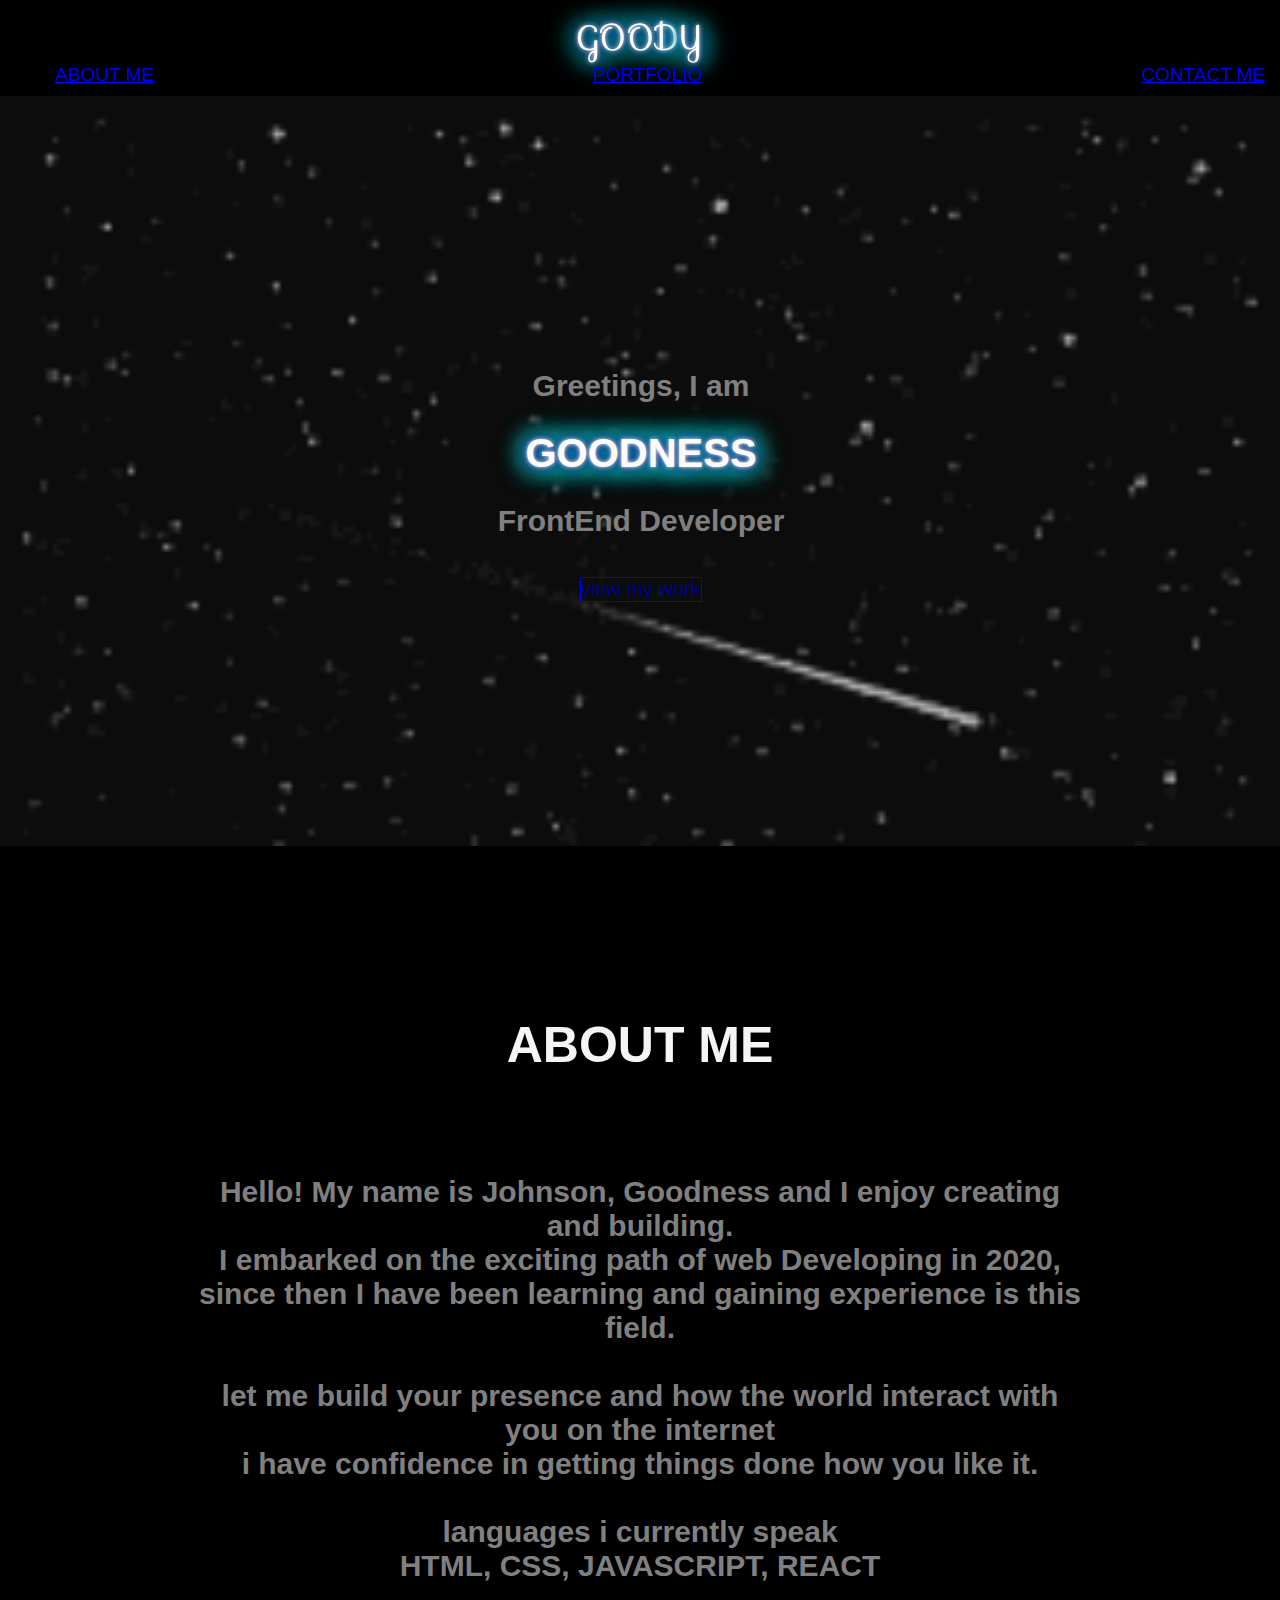
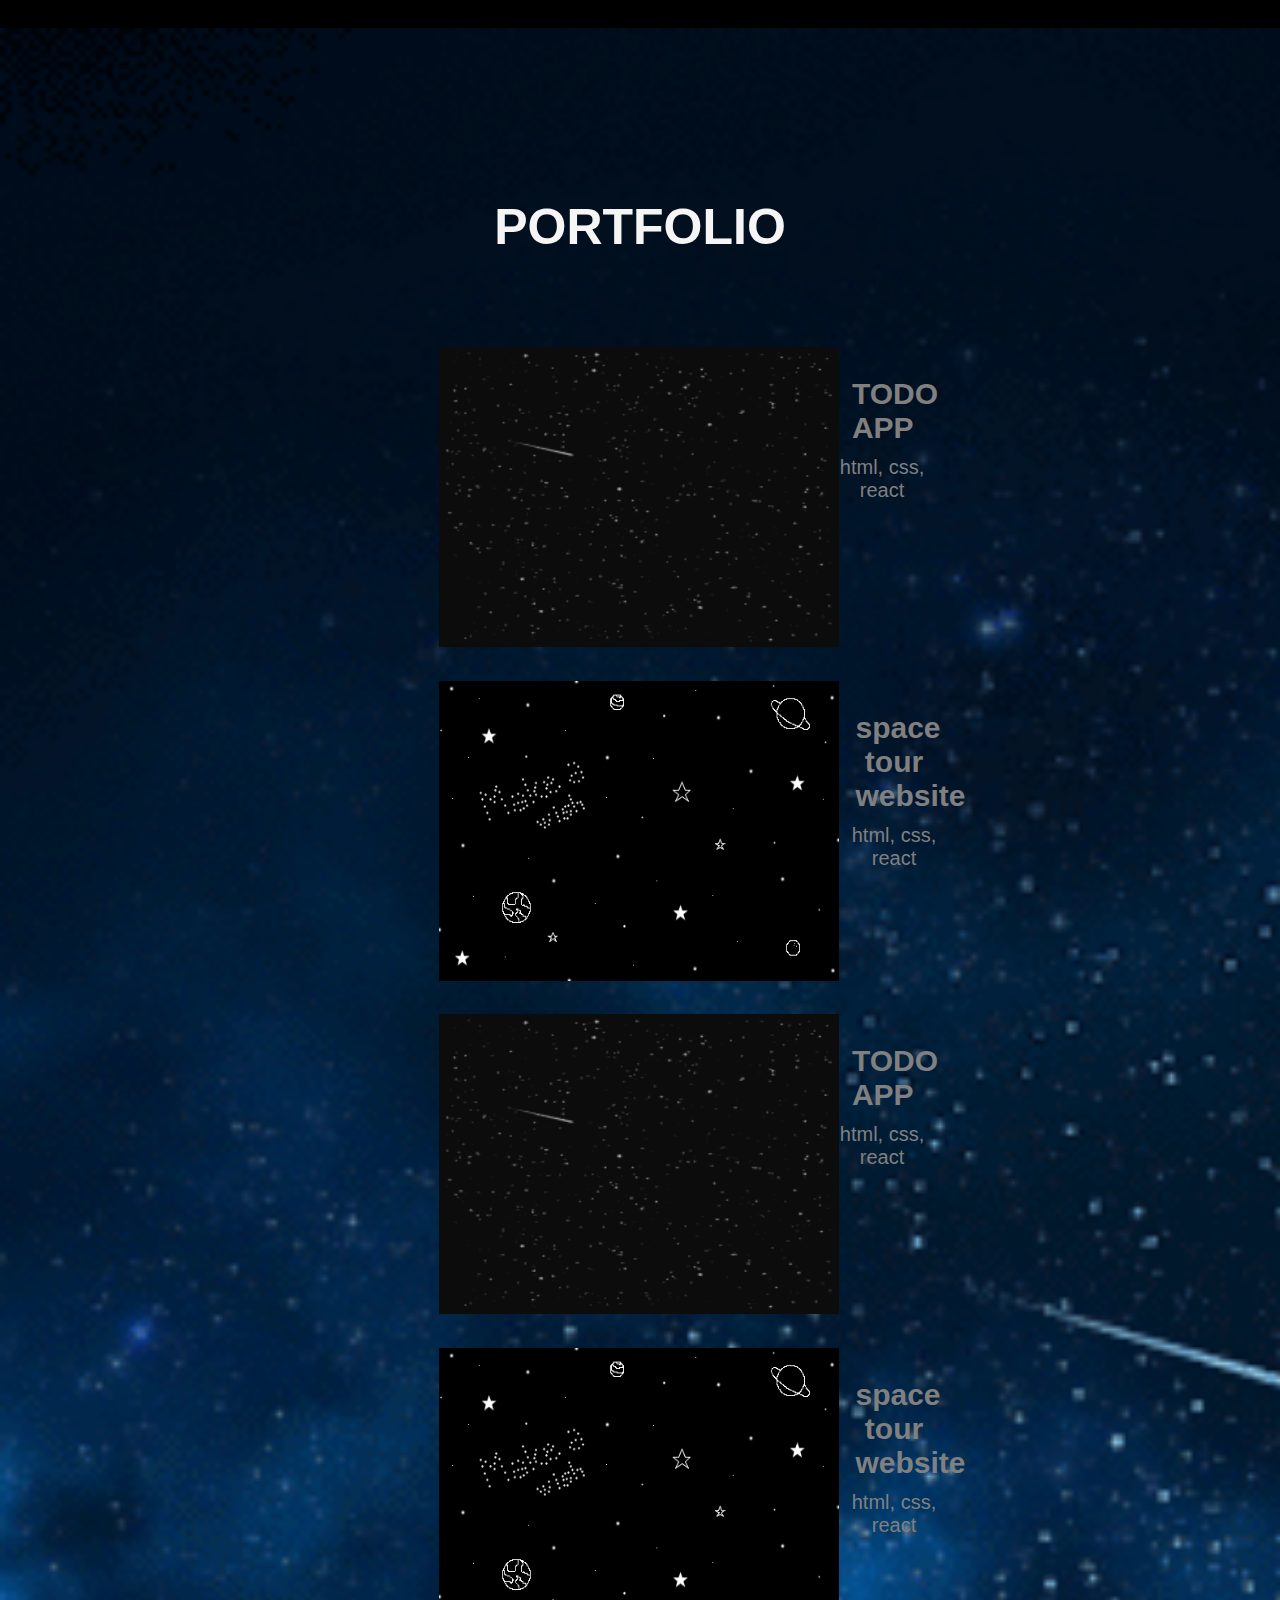
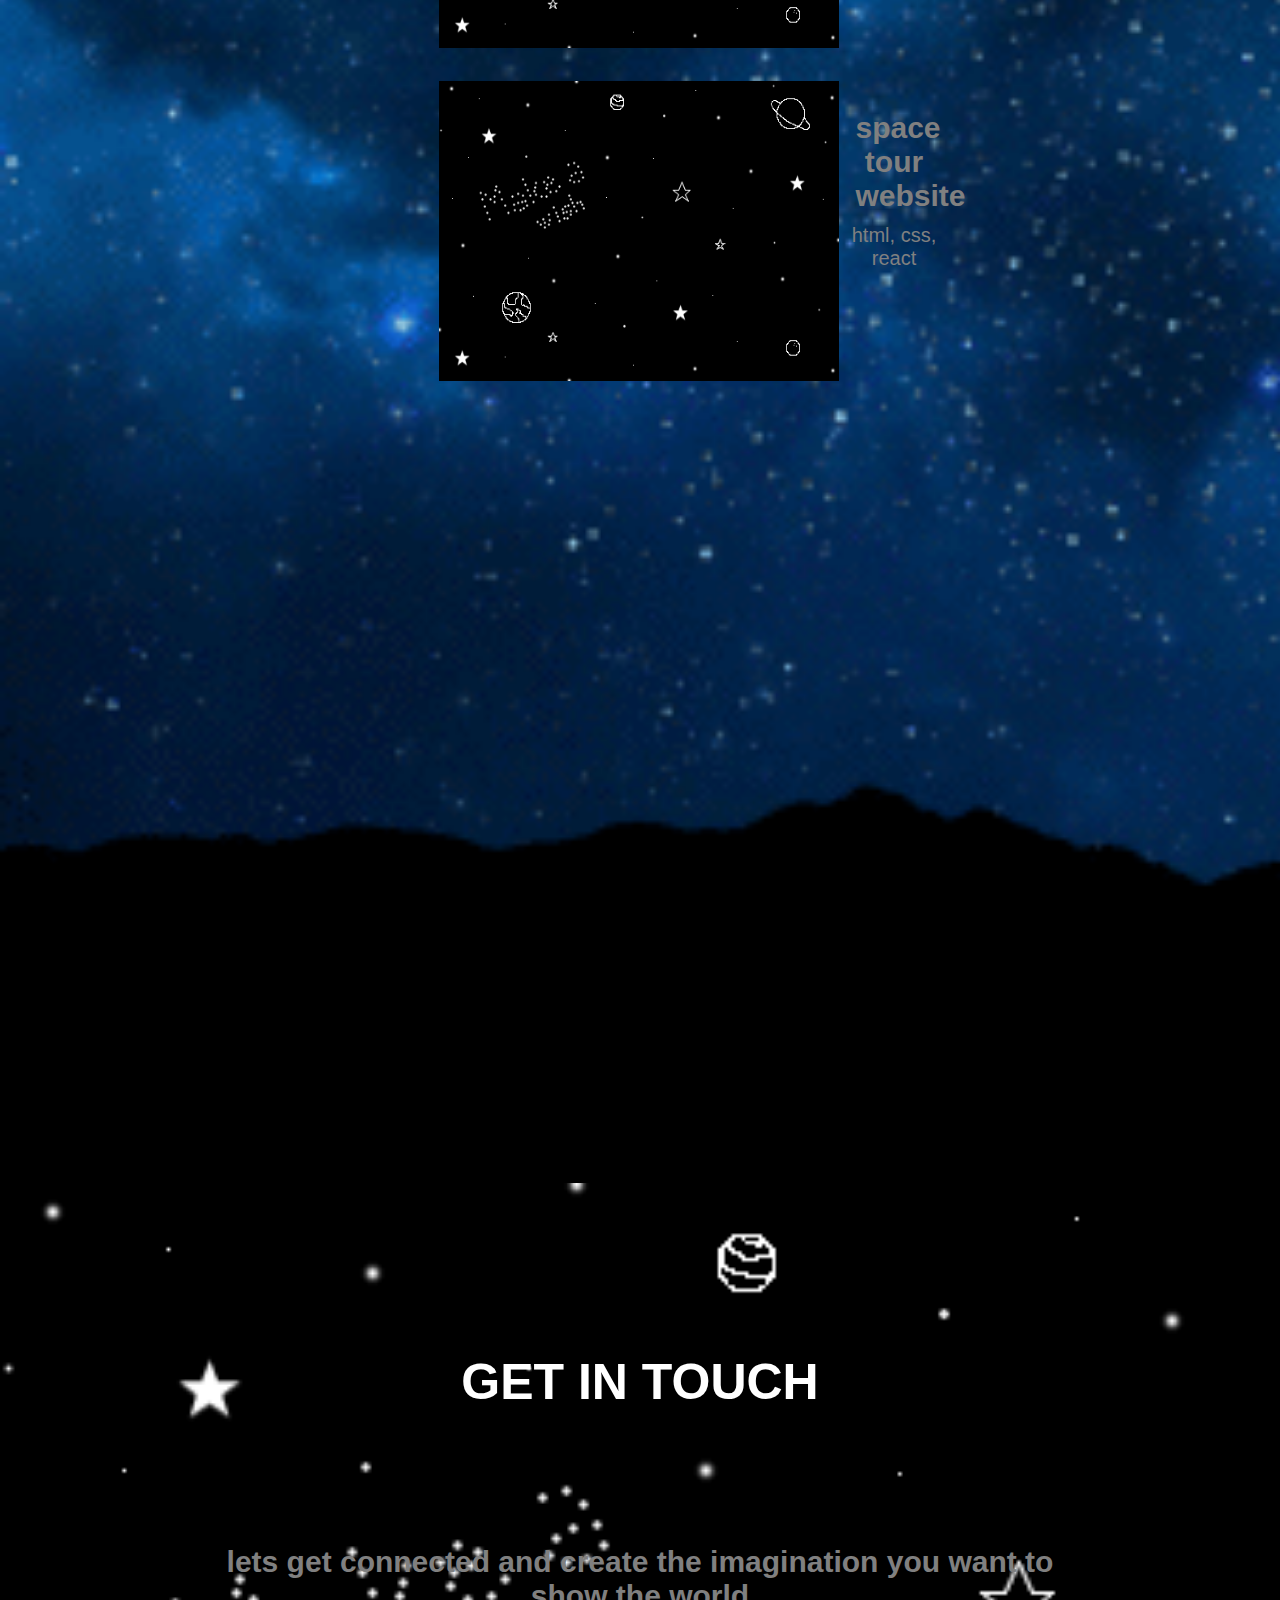
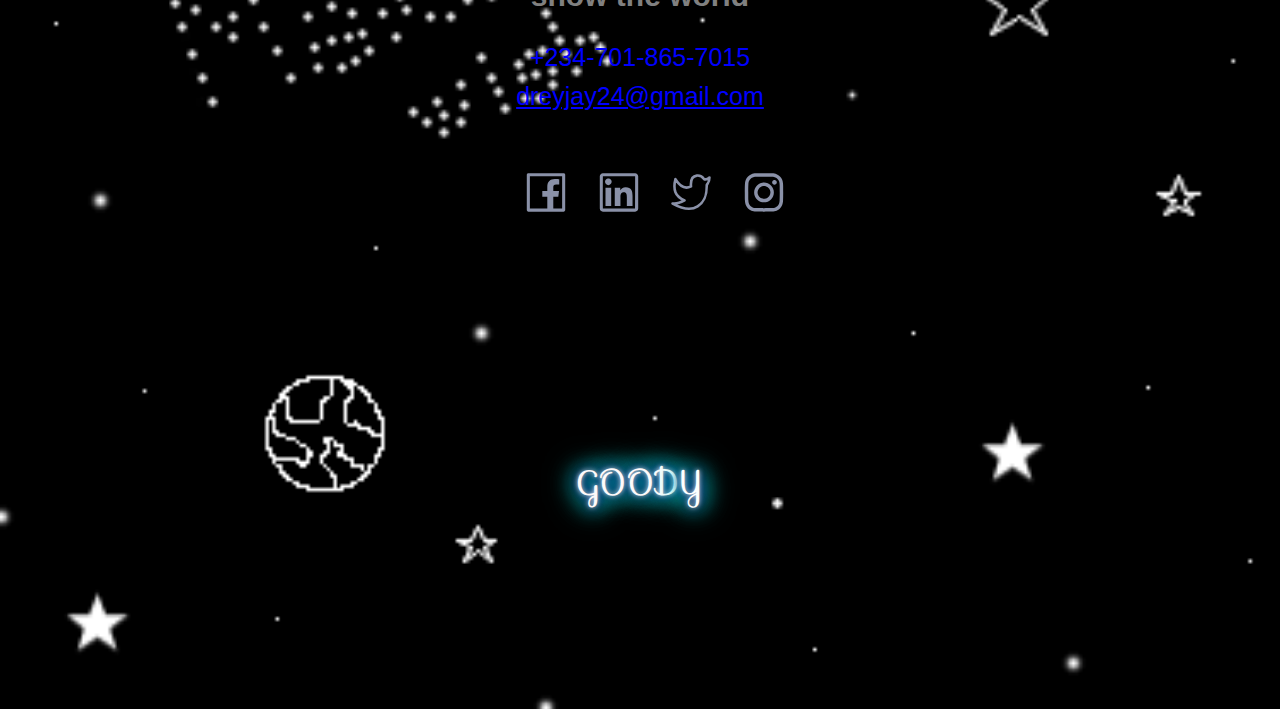
<file: Index.html>
<html>
    <head>
        <meta charset="UTF-8">
        <meta http-equiv="X-UA-Compatible" content="IE=edge">
        <meta name="viewport" content="width=device-width, initial-scale=1.0">
        <title>GOODY</title>
        <link rel="stylesheet" href="styles.css">
        <link rel="stylesheet" href="https://fonts.googleapis.com/css?family=Sofia">
       
    </head>
    
    <body>
        
        <div class="container">
            <header class="head">
                <nav class="nav-bar">
                    <a href="#" class="logo"><p19>GOOD</p19><p21>Y</p21></a>

                    <ul class="nav-menu">
                        <li class="nav-item">
                            <a href="#abtme" class="nav-link">ABOUT ME</a>
                        </li>
                        <li class="nav-item">
                            <a href="#portfo" class="nav-link">PORTFOLIO</a>
                        </li>
                        <li class="nav-item">
                            <a href="#footer" class="nav-link">CONTACT ME</a>
                        </li>
                    </ul>
                    <div class="hamburger">
                        <span class="bar"></span>
                        <span class="bar"></span>
                        <span class="bar"></span>
                    </div>
                </nav>
            </header>
        </div>
        <script src="menuscript.js">
        </script>
        

        <div class="homolio" >
            <div class= "greet">
            <h1>Greetings, I am</h1><br><h2> GOODNESS<br></h2>
            <h1>FrontEnd Developer</h1><br><br>
           <a href="#portfo"> <p3>view my work</p3> </a>
            </div>
        </div>
        
        <div id="abtme">
            <h6 >ABOUT ME</h6><br>
            <h5 > Hello! My name is Johnson, Goodness and I enjoy creating and building.<br>
                I embarked on the exciting path of web Developing in 2020, <br>
                since then I have been learning and gaining experience is this field. <br>
                 <br> let me build your presence and how the world interact with you on the internet <br>
                i have confidence in getting things done how you like it. <br><br> 
            

                <p5>languages i currently speak</p5> <br>
               <p6> HTML, CSS, JAVASCRIPT, REACT</p6> <br><br></h5><br>
        
        </div>

        <div id="portfo">
            <h6 >PORTFOLIO</h6><br>
            <div class="portcain">
           <div class="ports">
                <a href="#" ><img src="./img/starss.png"></a>
                <a href="#" class="potext" ><h5>TODO APP</h5><br><h9>html, css, react</h9> </a>
            </div>
            <div class="ports">
                <a href="#" ><img src="./img/makewish.gif"></a>
                <a href="#" class="potext" ><h5>space tour website</h5><br><h9>html, css, react</h9> </a>
            </div>
            <div class="ports">
                <a href="#" ><img src="./img/starss.png"></a>
                <a href="#" class="potext" ><h5>TODO APP</h5><br><h9>html, css, react</h9> </a>
            </div>
            <div class="ports">
                <a href="#" ><img src="./img/makewish.gif"></a>
                <a href="#" class="potext" ><h5>space tour website</h5><br><h9>html, css, react</h9> </a>
            </div>
            <div class="ports">
                <a href="#" ><img src="./img/makewish.gif"></a>
                <a href="#" class="potext" ><h5>space tour website</h5><br><h9>html, css, react</h9> </a>
            </div>


            </div> 
        </div>


        <footer id="footer">
            <h6 >GET IN TOUCH</h6><br> <br> <br> <br>
            
                <h5>lets get connected and create the imagination you want to show the world</h5>
            <div class="connt">
                <p6><a class="tel" href="tel:+2347018657915">+234-701-865-7015</a></p6> <br>
                <p6><a href="mailto:dreyjay24@gmail.com">dreyjay24@gmail.com</a></p6>
            </div><br> 
            <div class="socials">
                <a href="mailto:dreyjay24@gmail.com" class="fa fa-facebook"> <img src="img/facebook.svg"> </a>
                <a href="mailto:dreyjay24@gmail.com" class="fa fa-linkedin"><img src="img/linkedin.svg"></a>
                <a href="mailto:dreyjay24@gmail.com" class="fa fa-twitter"><img src="img/twitter.svg"></a>
                <a href="mailto:dreyjay24@gmail.com" class="fa fa-instagram"><img src="img/insta.svg"></a>
            </div>
            <br> <br> <br>
            <a href="#" class="logo"><p19>GOOD</p19><p21>Y</p21><p19></p19></a>
    
        </footer>





      <!---  <footer id="footer">
            <h6 >CONTACT ME</h6><br>
            <div>
                <a href="#">instagram</a>
                <p><a href="#">linkedin</a></P>
                <p><a href="#">twitter</a></P>
            </div>
            <div>
                <p><a class="tel" href="#">+234 123 4567 890</a></P>
                <p><a href="#">dreyjay24@gmail.com</a></P>
            </div><br> <br> <br> <br>
            <a href="#sshi" class="logo"><p19>GOOD</p19><p21>Y</p21><p19></p19></a>
    
        </footer>-->



    </body>
</html>
</file>
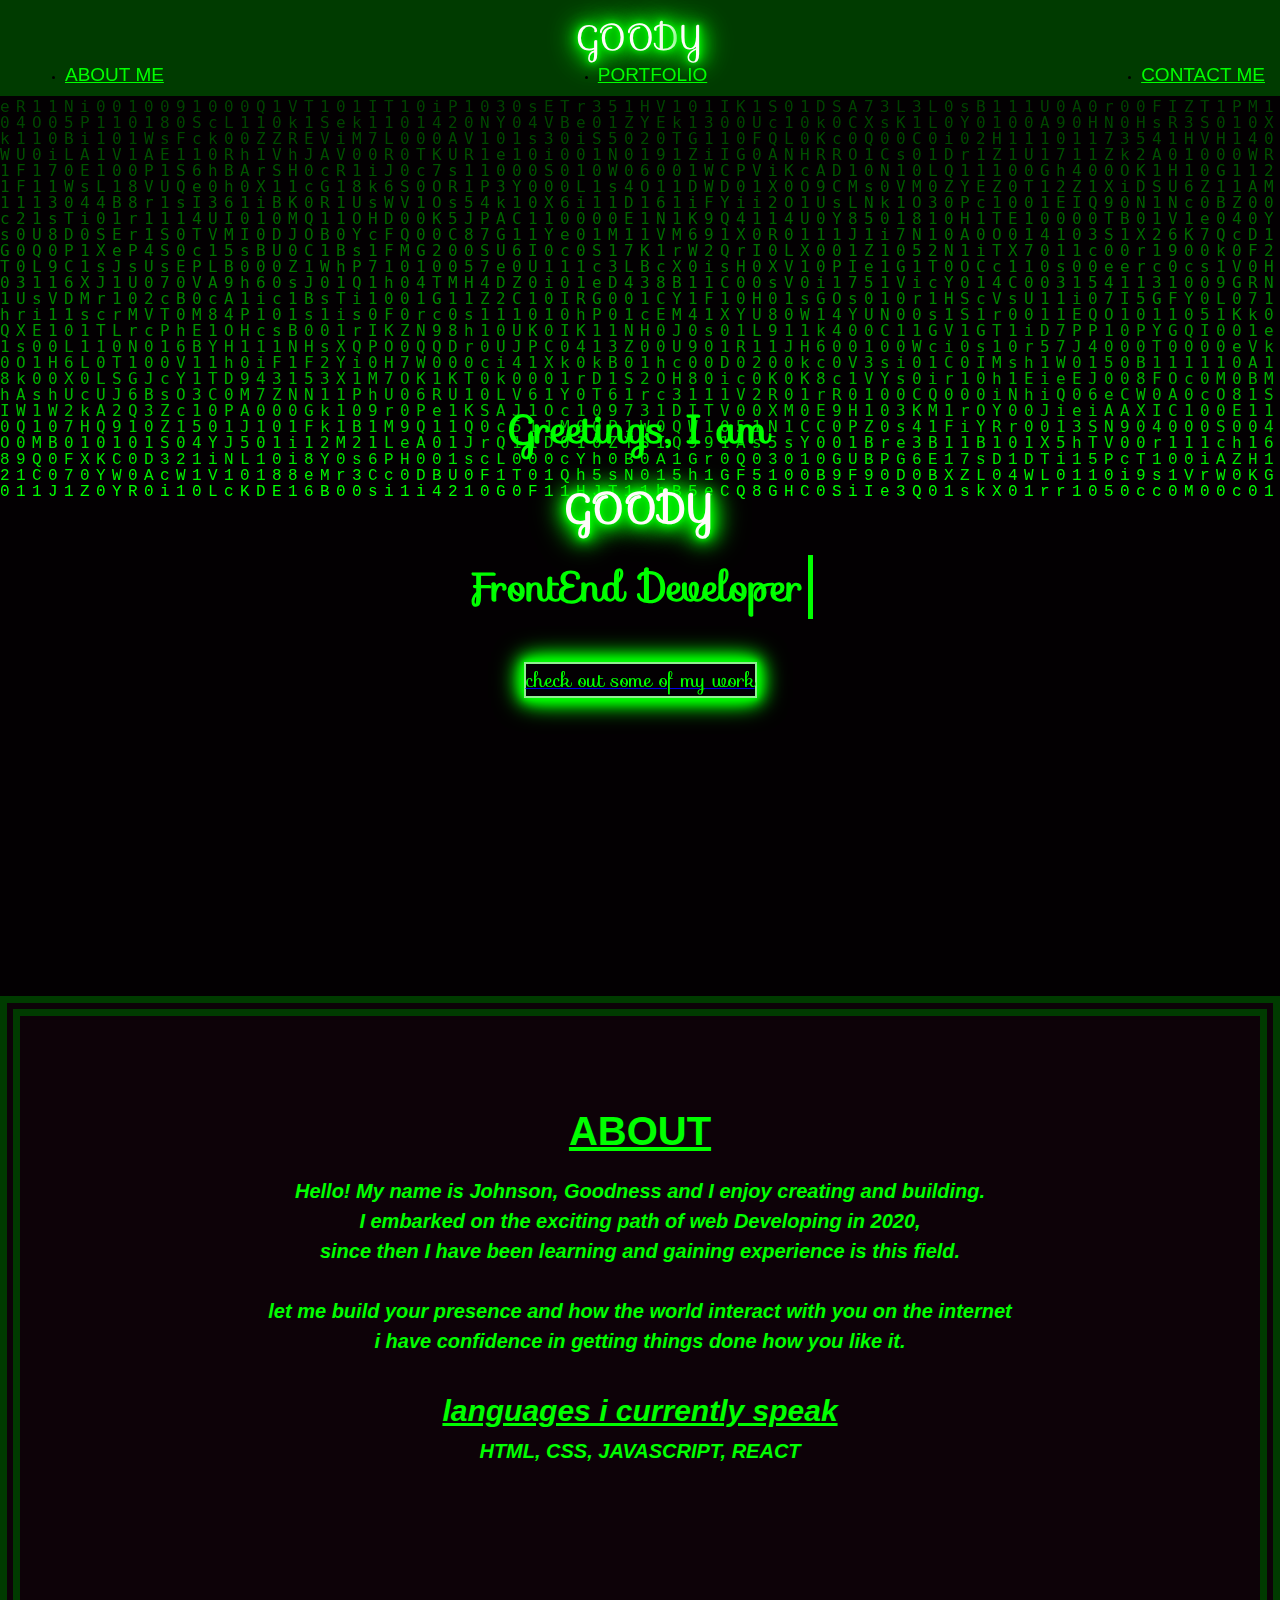
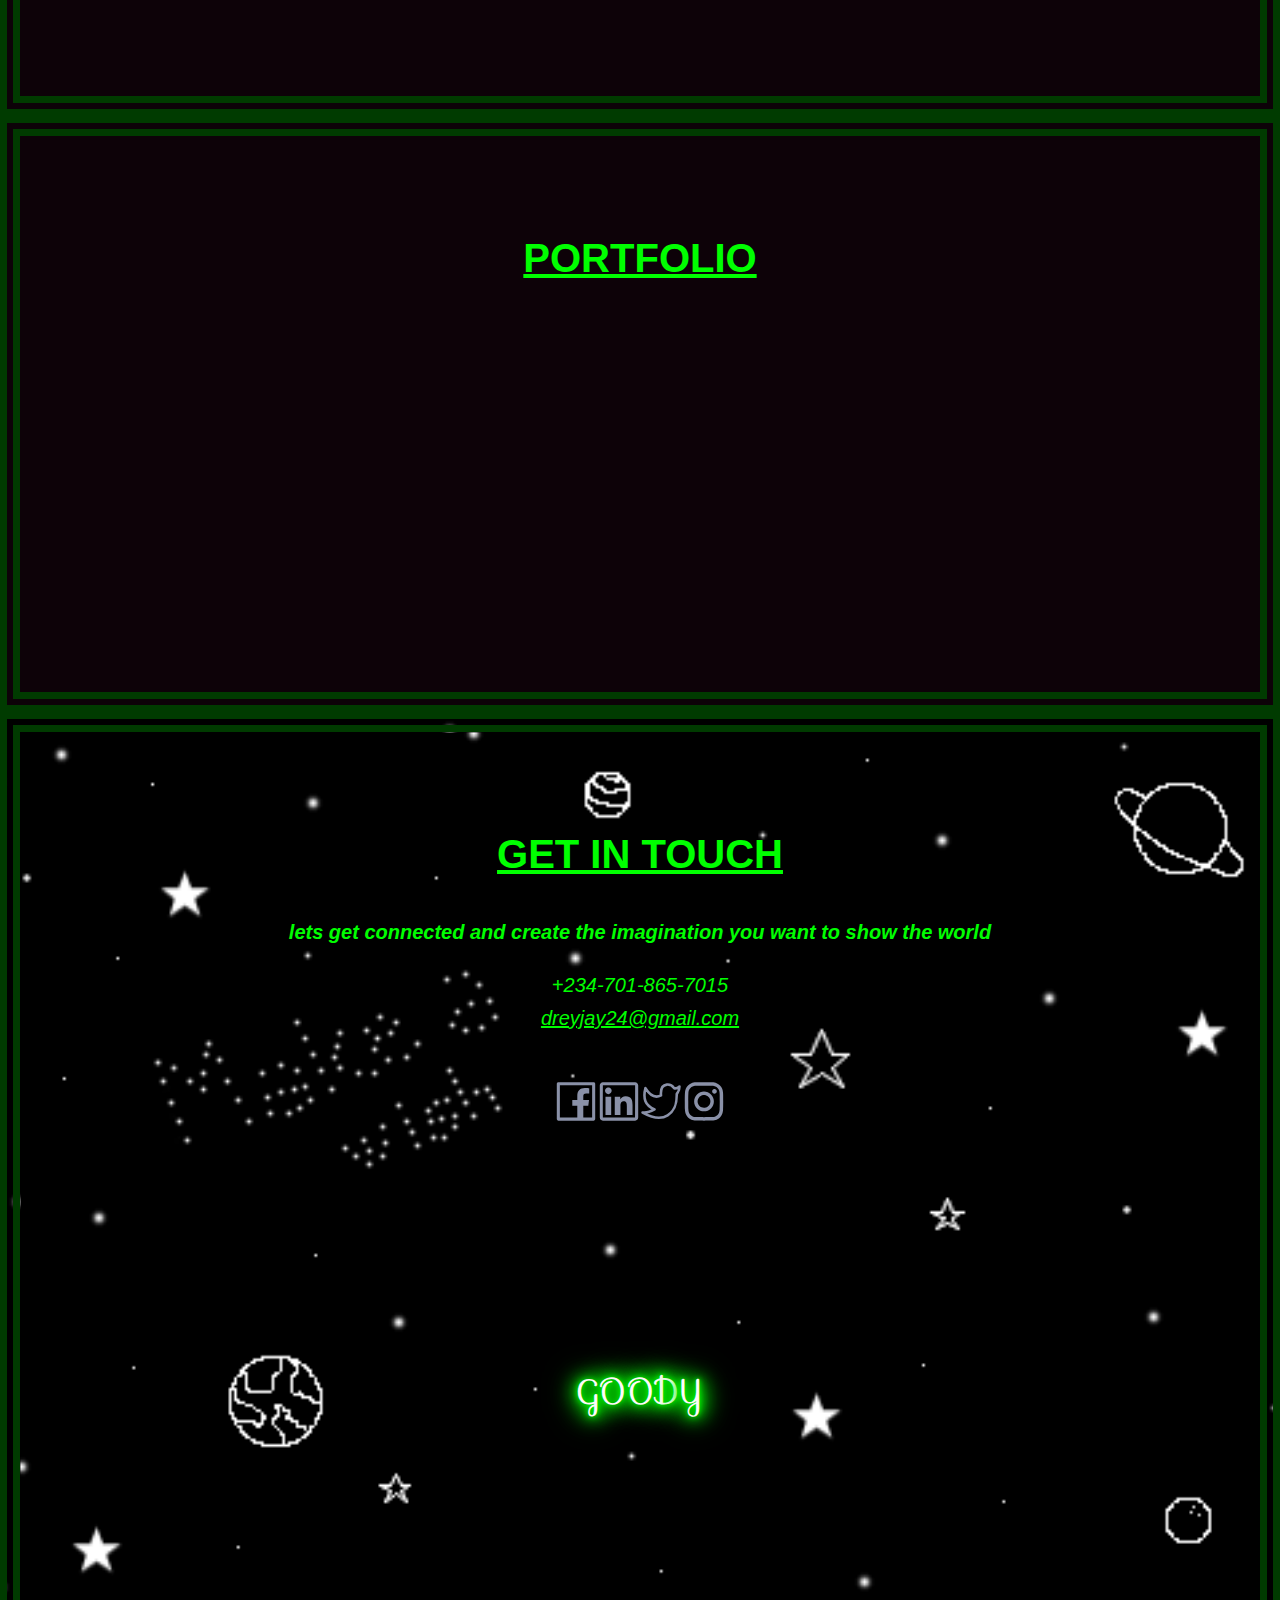
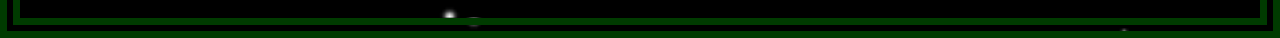
<file: Matr.html>
<html>
    <head>
        <meta charset="UTF-8">
        <meta http-equiv="X-UA-Compatible" content="IE=edge">
        <meta name="viewport" content="width=device-width, initial-scale=1.0">
        <title>Drey's Folio</title>
        <link rel="stylesheet" href="matr.css">
        <link rel="stylesheet" href="https://fonts.googleapis.com/css?family=Sofia">
    </head>
    
    <body>
        
        <div class="container">
            <header class="head">
                <nav class="nav-bar">
                    <a href="#" class="logo"><p19>GOOD</p19><p21>Y</p21></a>

                    <ul class="nav-menu">
                        <li class="nav-item">
                            <a href="#about" class="nav-link">ABOUT ME</a>
                        </li>
                        <li class="nav-item">
                            <a href="#folio" class="nav-link">PORTFOLIO</a>
                        </li>
                        <li class="nav-item">
                            <a href="#footer" class="nav-link">CONTACT ME</a>
                        </li>
                    </ul>
                    <div class="hamburger">
                        <span class="bar"></span>
                        <span class="bar"></span>
                        <span class="bar"></span>
                    </div>
                </nav>
            </header>
        </div>
        <script src="menuscript.js">
        </script>
        <div class="mathome">
            <div id="distext">
                <h2>Greetings, I am </h2><br>
                <h1>GOODY</h1><br>
                <h2>FrontEnd Developer   </h2><br> <br> <br>
              <a href="#folio" > <p4>check out some of my work</p4> </a>
            </div>
        <canvas id="Matrix"></canvas>
        </div>
        <script src="matr.js"></script>
        <div id="about">
            <h5>ABOUT</h5><br>
            <h6> Hello! My name is Johnson, Goodness and I enjoy creating and building.<br>
                I embarked on the exciting path of web Developing in 2020, <br>
                since then I have been learning and gaining experience is this field. <br>
                 <br> let me build your presence and how the world interact with you on the internet <br>
                i have confidence in getting things done how you like it. <br><br> 
            

                <p5>languages i currently speak</p5> <br>
               <p6> HTML, CSS, JAVASCRIPT, REACT</p6> <br><br>
               <!--<p5>Tools</p5> <br>
               <p6> Visual studio code, elipse, github, anything You work with i can adapt. </p6>
            </h6>-->
        </div>
        <div id="folio">
            <h5>PORTFOLIO</h5><br>

        </div>



        




        <footer id="footer">
            <h5 >GET IN TOUCH</h5><br> <br> <br> <br>
            
                <h6>lets get connected and create the imagination you want to show the world</h6>
            <div class="connt">
                <p6><a class="tel" href="tel:+2347018657915">+234-701-865-7015</a></p6> <br>
                <p6><a href="mailto:dreyjay24@gmail.com">dreyjay24@gmail.com</a></p6>
            </div><br> 
            <div class="socials">
                <a href="mailto:dreyjay24@gmail.com" class="fa fa-facebook"> <img src="img/facebook.svg"> </a>
                <a href="mailto:dreyjay24@gmail.com" class="fa fa-linkedin"><img src="img/linkedin.svg"></a>
                <a href="mailto:dreyjay24@gmail.com" class="fa fa-twitter"><img src="img/twitter.svg"></a>
                <a href="mailto:dreyjay24@gmail.com" class="fa fa-instagram"><img src="img/insta.svg"></a>
            </div>
            <br> <br> <br>
            <a href="#" class="logo"><p19>GOOD</p19><p21>Y</p21><p19></p19></a>
    
        </footer>



    </body>
</html>
</file>
<file: styles.css>
@import url("http://fonts.googleapis.com/css?family=Warnes&display=swap");



*{
    box-sizing: border-box;
     margin: 0;
     padding: 0;
     
 }
 html {
    font-size: 62.5%;
    font-family: sans-serif;
    width: 100%;
 }
 .nav-bar {
    background-color: black;
  padding: 1rem 1.5rem; 
    justify-content: space-between;
    display:flexbox;
    align-items: center;
    
    
 }
 
.logo, .p19, .p21{
    font-size: 34px;
  /*  font-weight: 500; */
    color: #fff;
    text-shadow: 
    0 0 5px #fff,
    0 0 10px #000370,
    0 0 15px #000370,
    0 0 20px #15f4ee,
    0 0 25px #15f4ee,
    0 0 30px #15f4ee,
    0 0 35px #15f4ee;
    display: flex;
    justify-content: center;
    text-decoration: none;
    font-family: 'sofia', cursive;
    background: transparent;

    
}

.logo p19{
    font-size: 34px;
    font-weight: 500;
    color: snow;
    text-decoration: none;
}
.nav-menu {
    display: flex;
    justify-content: space-between;
    align-items: left;
    padding-left: 20px;
}
.nav-item {
    margin-left: 2rem;
}
.nav-link {
    font-size: 19px;
    color: blue;
}
.nav-link:hover{
    color: yellow;
}
.hamburger {
    display: none;
}
.bar {
    display: block;
    width: 25px;
    height: 3px;
    margin: 5px auto;
    -webkit-transition: all 0.3s ease-in-out;
    transition: all 0.3s ease-in-out;
    background-color: whitesmoke;
}

@media only screen and (max-width: 668px) {
    .nav-menu {
        position: fixed;
        left: -100%;
        top: 5rem;
        flex-direction: column;
        background:transparent; backdrop-filter: blur(20px) grayscale(0.5);
        width: 100%;
        height: 100vh;
        padding-top: 20px;
        padding-bottom: 20px;
        text-align: center;
        transition: 0.3s;
        display: block;
    }
    .nav-menu.active {
        left: 0;
    }
    .nav-item{
        margin: 2.5rem 0;
    }
    .hamburger {
        display: block;
        cursor: pointer;
    }

    .hamburger.active .bar:nth-child(2) {
        opacity: 0;
    }

    .hamburger.active .bar:nth-child(1) {
        -webkit-transform: translateY(8px) rotate(45deg);
        transform: translateY(8px) rotate(45deg);
    }

    .hamburger.active .bar:nth-child(3) {
        -webkit-transform: translateY(-8px) rotate(-45deg);
        transform: translateY(-8px) rotate(-45deg);
    }
    
}

.container{left:0; background-color: black;
    padding-top:0px;position:-webkit-sticky;
    position:sticky;top:0;z-index:2}
    
    

.homolio{
    background-image: url(img/starss.gif);
    background-size: cover;
    overflow: hidden;
    width: 100%;
    height: 750px;
    color: #15f4ee;
    display: flex;
    justify-content: center;
    align-items: center;  
}


.greet{
    padding-left: 2px;
    text-align: center;
}
h1{
    background: none;
    text-align: center;

    margin:0, auto;
    width: 100%;
    font-size: 30px;
    color:gray;
    display: inline-block;
    line-height: 300%;
}
h2{
    background: none;

    margin:0, auto;
    width: 100%;
    font-size: 40px;
    color: snow;
    display: inline-block;
    text-shadow: 
    0 0 5px #fff,
    0 0 10px #000370,
    0 0 15px #000370,
    0 0 20px #15f4ee,
    0 0 25px #15f4ee,
    0 0 30px #15f4ee,
    0 0 30px #15f4ee;
}
p3{
    background: none;

    margin:0, auto;
    width: auto;
    font-size: 20px;
    color:darkblue;
    display: inline-block;
    border: 1px solid blue;
    justify-content: space-between;
    text-align: center;
}
p3:hover{font-size: 30px; color: white; border: 5px solid blue;}
#abtme{
    background-color: black;
    color: whitesmoke;
    width: 100%;
    height: auto;
    padding-top: 100px;
    align-items: center;
    text-align: center;
    justify-content: center;
    justify-items: center;
}
h6{
    font-size: 50px;
    padding-top: 70px;
    padding-bottom: 60px;
}
h5{
    font-size: 30px;
    padding-top: 30px;
    padding-left: 15%; padding-right: 15%;
}
#portfo{
    background-color: black;
    background-image: url(img/bluesky.gif);
    background-size: cover;
    width: 100%;
    height:max-content;
    padding-top: 100px;
    color: whitesmoke;
    text-align: center;
    justify-items: center;
    justify-content: center;
    align-items: center;
}
.portcain{
   padding-bottom: 60%;
}
.ports{
    background: transparent;
    display: flex;
    justify-content: space-between;
    margin-right: 20%;
    margin-left: 20%;
    margin-top: 3%; 
    margin-bottom: 5%;
}
.ports img{height: 300px; width: 400px;}
.potext{text-decoration: none;color: gray; width: auto;}
.potext h9{font-size: 20px;}



        
        
      /*  footer{color:#8a91a8;color:var(--primary); text-align: center;
            background-image: url(img/makewish.gif);
            background-size: cover;
            width: 100%;
            height: 900px;
            overflow: hidden;
            margin:0 auto;padding:300px 0 100px;}
            
            footer,footer div a{font-family:CourierPrime;
                font-weight:400}
            footer div a{color: green; 
            display:inline-block; 
            margin-bottom:10px;text-decoration:underline;
            font-size:40px;}
            .tel{text-decoration:none}*/
           




            
#footer{
    background-image: url(img/makewish.gif);
    background-size: cover;
    width: 100%;
    height: auto;
    color:gray;
    text-align:center;
    padding-top: 100px;
    padding-bottom: 200px;
    display: block;
    padding-bottom: 200px;

}
#footer p19,#footer p21{
    padding-top: 200px;
}

.socials{
    padding-top: 40px;
    text-decoration-color: blue;
}
footer div a{color: blue; 
    display:inline-block; 
    margin-bottom:10px;text-decoration:underline;}
    footer div a:hover{
        color: snow;
    text-shadow: 
    0 0 5px #fff,
    0 0 10px #000370,
    0 0 15px #000370,
    0 0 20px #15f4ee,
    0 0 25px #15f4ee,
    0 0 30px #15f4ee,
    0 0 30px #15f4ee;
    
    }
    .tel{text-decoration:none}

    .fa img {
       height : 40px;
        width: 40px;
    }
    .fa{margin-left: 3rem;}
    .fa:hover{
        background-color: blue;
    }
    .fa img:hover{
        box-shadow:
        0 0 5px #fff,
        0 0 10px #000370,
        0 0 15px #000370,
        0 0 20px #15f4ee,
        0 0 25px #15f4ee,
        0 0 30px #15f4ee,
        0 0 30px #15f4ee;
    }
    .connt{
        padding-top: 30px; font-size: 25px;
    }     
    #abtme h5, #footer h5{ color: gray;}
    #footer h6{color: white;}

    @media (max-width: 668px ) {
        #abtme h5, #footer h5{font-size: 20px; text-align: left;}
        h6{font-size: 40px;}
        .connt{font-size: 15px;}


        .ports{
            background: transparent;
            display: flex;
            flex-direction: column;
            justify-content: center;
            margin-top: 3%; 
        }
        .ports img{height: 300px; width: 200px;}
        .ports a h5{font-size: 20px; text-decoration: none;}
        .potext h5{font-size: 20px;}
    }
</file>
<file: matr.css>
*{
    box-sizing: border-box;
     margin: 0;
     padding: 0;
     
 }
 html {
    font-size: 62.5%;
    font-family: sans-serif;
    
 }

 .container{left:0;margin-bottom:0; background-color: black;
    padding-top:0px;position:-webkit-sticky;
    position:sticky;top:0;z-index:3}
 .nav-bar {
    background-color: #003B00;
    padding: 1rem 1.5rem;
    justify-content: space-between;
    display:flexbox;
    align-items: center;
    /* 003B00  008F11           */
    
 }
 
.logo, .p19, .p21{
    font-size: 34px;
  /*  font-weight: 500; */
    color: snow;
    text-shadow: 
    0 0 5px #0F0,
    0 0 10px #0F0,
    0 0 15px #0F0,
    0 0 20px #0F0,
    0 0 25px #0F0,
    0 0 30px #0F0,
    0 0 35px #0F0;
    display: flex;
    justify-content: center;
    text-decoration: none;
    font-family: 'sofia', cursive;
    background: none;

    
}

.logo p19{
    font-size: 34px;
    font-weight: 500;
    color: snow;
    text-decoration: none;
}
.nav-menu {
    display: flex;
    justify-content: space-between;
    align-items: left;
    padding-left: 20px;
}
.nav-item {
    margin-left: 3rem;
}
.nav-link {
    font-size: 19px;
    color: #0F0;
}
.nav-link:hover {
    color: greenyellow;
}
.hamburger {
    display: none;
}
.bar {
    display: block;
    width: 25px;
    height: 3px;
    margin: 5px auto;
    -webkit-transition: all 0.3s ease-in-out;
    transition: all 0.3s ease-in-out;
    background-color: #0f0;
}

@media only screen and (max-width: 668px) {
    .nav-menu {
        position: fixed;
        left: -100%;
        top: 5rem;
        flex-direction: column;
        background-color: #003B00;
        width: 100%;
        margin-top: 40px;
        padding-top: 40px;
        padding-bottom: 20px;
        text-align: left;
        transition: 0.3s;
        z-index: 3;
    }
    .nav-link {
        font-size: 30px;
        color: #0F0;}
    .nav-menu.active {
        left: 0;
    }
    .nav-item{
        margin: 2.5rem 0;
    }
    .hamburger {
        display: block;
        cursor: pointer;
    }

    .hamburger.active .bar:nth-child(2) {
        opacity: 0;
    }

    .hamburger.active .bar:nth-child(1) {
        -webkit-transform: translateY(8px) rotate(45deg);
        transform: translateY(8px) rotate(45deg);
    }

    .hamburger.active .bar:nth-child(3) {
        -webkit-transform: translateY(-8px) rotate(-45deg);
        transform: translateY(-8px) rotate(-45deg);
    }
    
     
}











.mathome{
    background: #0d0208;
    overflow: hidden;
    height: 100vh;
    display: flex;
    justify-content: center;
    align-items: center;
    text-align: center;
    position: relative;
}
.mathome canvas{
    z-index: 1;
    position: absolute;
}
#distext{
    text-align: center;
    display: block;
    z-index: 2;
    justify-content: center;
    align-content: center;
    font-family:"sofia", cursive;
    
}
h1{
    font-size: 40px;
    font-family: "sofia", cursive;
    color: snow;
    text-shadow: 
    0 0 5px #0F0,
    0 0 10px #0F0,
    0 0 15px #0F0,
    0 0 20px #0F0,
    0 0 25px #0F0,
    0 0 30px #0F0,
    0 0 35px #0F0;
}
h2{
    font-size: 40px;
    color: #0F0;
    overflow: hidden;
    
    margin: 0, auto;
    white-space: nowrap;

}
#distext :nth-child(5){
    width: fit-content;
    animation: typing 5s steps(30, end), blink-caret .5s step-end infinite;
    white-space: nowrap;
    border-right: 5px solid #0F0;
    padding-right: 5px;
}

/*
@keyframes typing { from{width: 0;} to{width: 100%;}
}*/
@keyframes blink-caret { from,to {border-color: transparent;} 50%{border-color: #0F0;}
}
p4{
    font-size: 20px;
    border: 2px solid lightgreen;
    color: #0f0;
    text-decoration: none;
    box-shadow:
    0 0 5px #0F0,
    0 0 10px #0F0,
    0 0 15px #0F0,
    0 0 20px #0F0,
    0 0 25px #0F0,
    0 0 30px #0F0;
}
p4:hover{
    color: snow;
    text-shadow: 
    0 0 5px #0F0,
    0 0 10px #0F0,
    0 0 15px #0F0,
    0 0 20px #0F0,
    0 0 25px #0F0,
    0 0 30px #0F0,
    0 0 35px #0F0;
}
#about{
    background-color: #0d0208;
    border: 20px  solid #003B00;
    border-style: double;
    height: auto;
    width: 100%;
    color: #0F0;
    text-align:center;
    padding-top: 100px;
    line-height: 300%;
    padding-bottom: 200px;
}
h5{font-size: 40px; text-decoration: underline; } 
h6{font-size: 20px; padding-left: 40px; padding-right: 40px;  font-style: italic;}
p5{font-size: 30px; text-decoration: underline; padding-top: 50px; line-height: 50px;}
p6{font-size: 20px;  font-style: italic;}

#folio{
    background-color: #0d0208;
    border: 20px  solid #003B00;
    border-style: double;
    height: auto;
    width: 100%;
    color: #0F0;
    text-align:center;
    padding-top: 100px;
    padding-bottom: 400px;
}
#footer{
    background-image: url(img/makewish.gif);
    background-size: cover;
    width: 100%;
    height: auto;
    border: 20px  solid #003B00;
    border-style: double;
    color: #0F0;
    text-align:center;
    padding-top: 100px;
    padding-bottom: 200px;
    display: block;
    padding-bottom: 200px;

}
#footer p19,#footer p21{
    padding-top: 200px;
    
}
.socials{
    padding-top: 40px;
    text-decoration-color: #0F0;
}
footer div a{color: #0f0; 
    display:inline-block; 
    margin-bottom:10px;text-decoration:underline;}
    footer div a:hover{
        color: snow;
    text-shadow: 
    0 0 5px #0F0,
    0 0 10px #0F0,
    0 0 15px #0F0,
    0 0 20px #0F0,
    0 0 25px #0F0,
    0 0 30px #0F0,
    0 0 35px #0F0;
    
    }
    .tel{text-decoration:none}

    .fa img {
       height : 40px;
        width: 40px;
        
    }
    .fa:hover{
        background-color: #0F0;
    }
    .fa img:hover{
        box-shadow:
    0 0 5px #0F0,
    0 0 10px #0F0,
    0 0 15px #0F0,
    0 0 20px #0F0,
    0 0 25px #0F0,
    0 0 30px #0F0;
    }
    .connt, .socials{
        padding-top: 30px;
    }
    .logo{
         margin-left: 40%;
         margin-right: 40%;
    }
</file>
